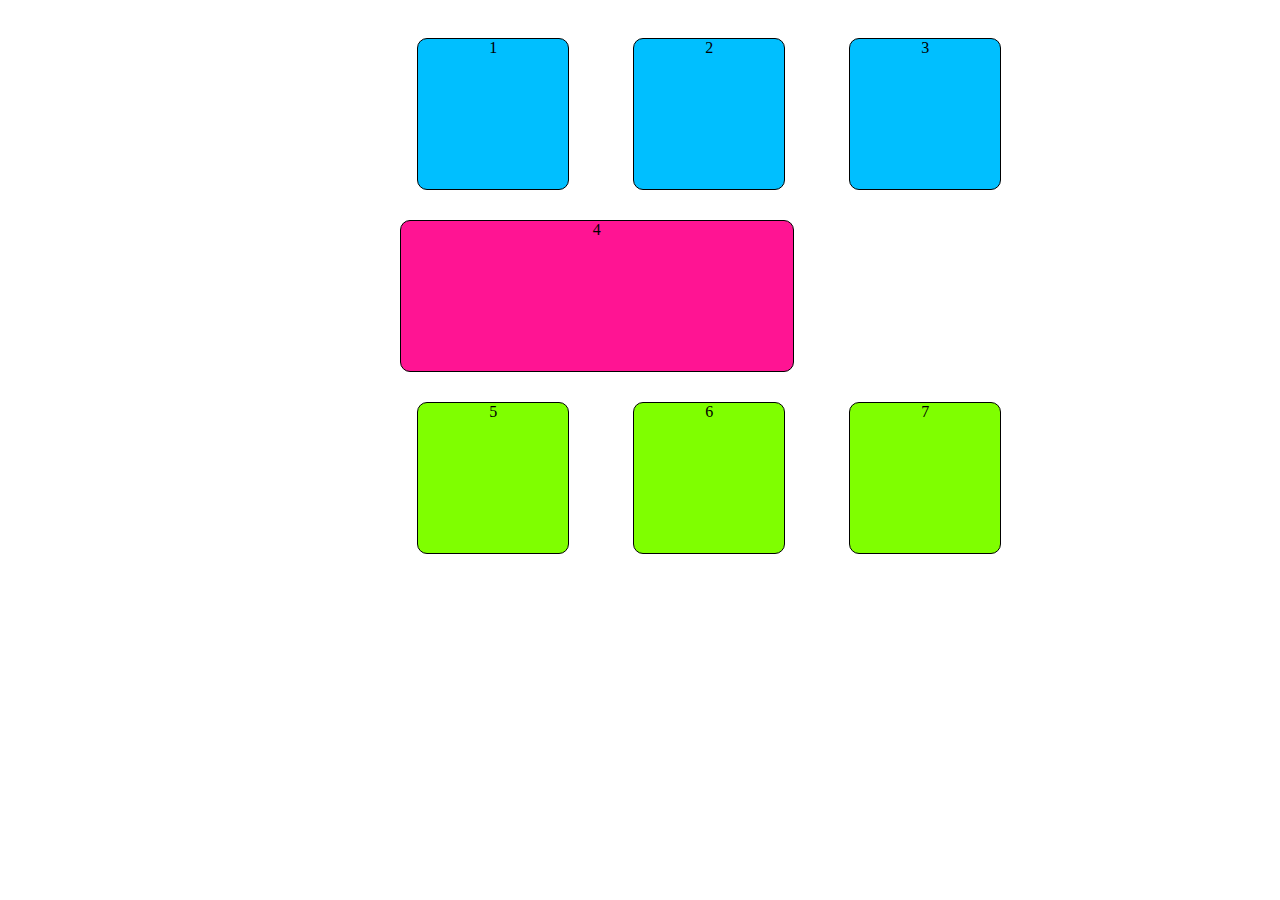
<file: Trabajo practico 4. 2/index.html>
<!DOCTYPE html>
<html lang="en">

<head>
    <meta charset="UTF-8">
    <meta name="viewport" content="width=device-width, initial-scale=1.0">
    <title>Document</title>
    <link rel="stylesheet" href="fran.css">
</head>

<body>
    <section class="cuadros-1" id="cuadros-1">
        <div id="div-1">1</div>
        <div id="div-1">2</div>
        <div id="div-1">3</div>
    </section>
    <section class="cuadro">
        <div id="cuadro">4</div>
    </section>
    <section class="cuadros-2" id="cuadros-2">
        <div id="div-2">5</div>
        <div id="div-2">6</div>
        <div id="div-2">7</div>
    </section>
</body>

</html>
</file>
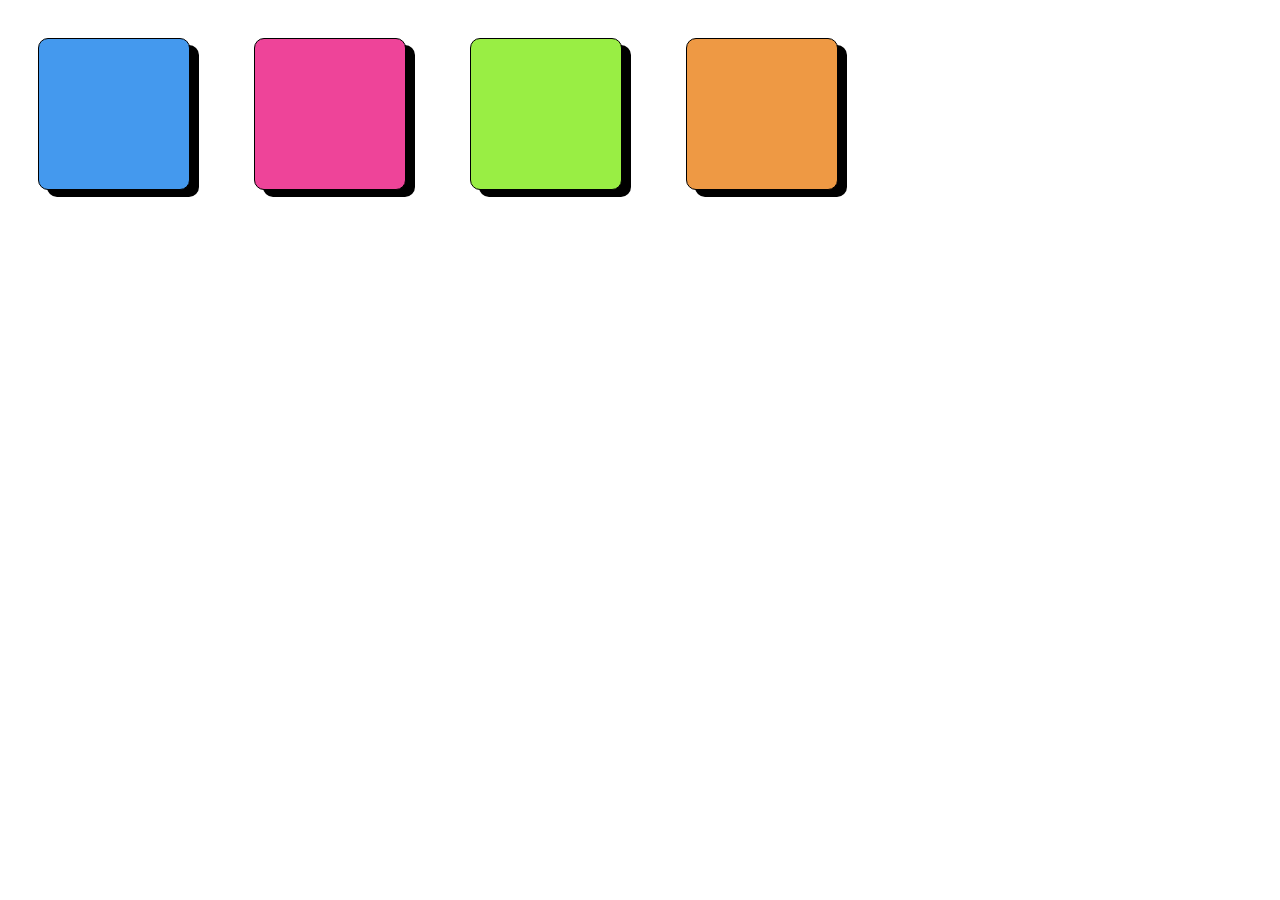
<file: Trabajo practico 4/index.html>
<!DOCTYPE html>
<html lang="en">

<head>
    <meta charset="UTF-8">
    <meta name="viewport" content="width=device-width, initial-scale=1.0">
    <title>Document</title>
    <link rel="stylesheet" href="landy.css">
</head>

<body>
    <section class="cuadros">
        <div id="div-1"></div>
        <div id="div-2"></div>
        <div id="div-3"></div>
        <div id="div-4"></div>
    </section>

</body>

</html>
</file>
<file: Trabajo practico 4. 2/fran.css>
#div-1 {
    width: 150px;
    height: 150px;
    border: 1px solid black;
    border-radius: 10px;
    margin: 30px;
    display: inline-block;
    text-align: center;
    background-color: deepskyblue;
}

#cuadros-1 {
    position: relative;
    left: 30%;
}

#cuadro {
    width: 31%;
    height: 150px;
    border: 1px solid black;
    border-radius: 10px;
    text-align: center;
    background-color: deeppink;
    position: relative;
    left: 31%;
}


#div-2 {
    width: 150px;
    height: 150px;
    border: 1px solid black;
    border-radius: 10px;
    margin: 30px;
    display: inline-block;
    text-align: center;
    background-color: chartreuse;
}

#cuadros-2 {
    position: relative;
    left: 30%;
}
</file>
<file: Trabajo practico 4/landy.css>
div {
    border: 1px solid black;
    border-radius: 10px;
    width: 150px;
    height: 150px;
    margin: 30px;
    display: inline-block;
    box-shadow: 9px 7px 0px 0px;

}

#div-1 {
    background-color: #4499EE;
}

#div-2 {
    background-color: #EE4499;
}

#div-3 {
    background-color: #99EE44;
}

#div-4 {
    background-color: #EE9944;
}
</file>
